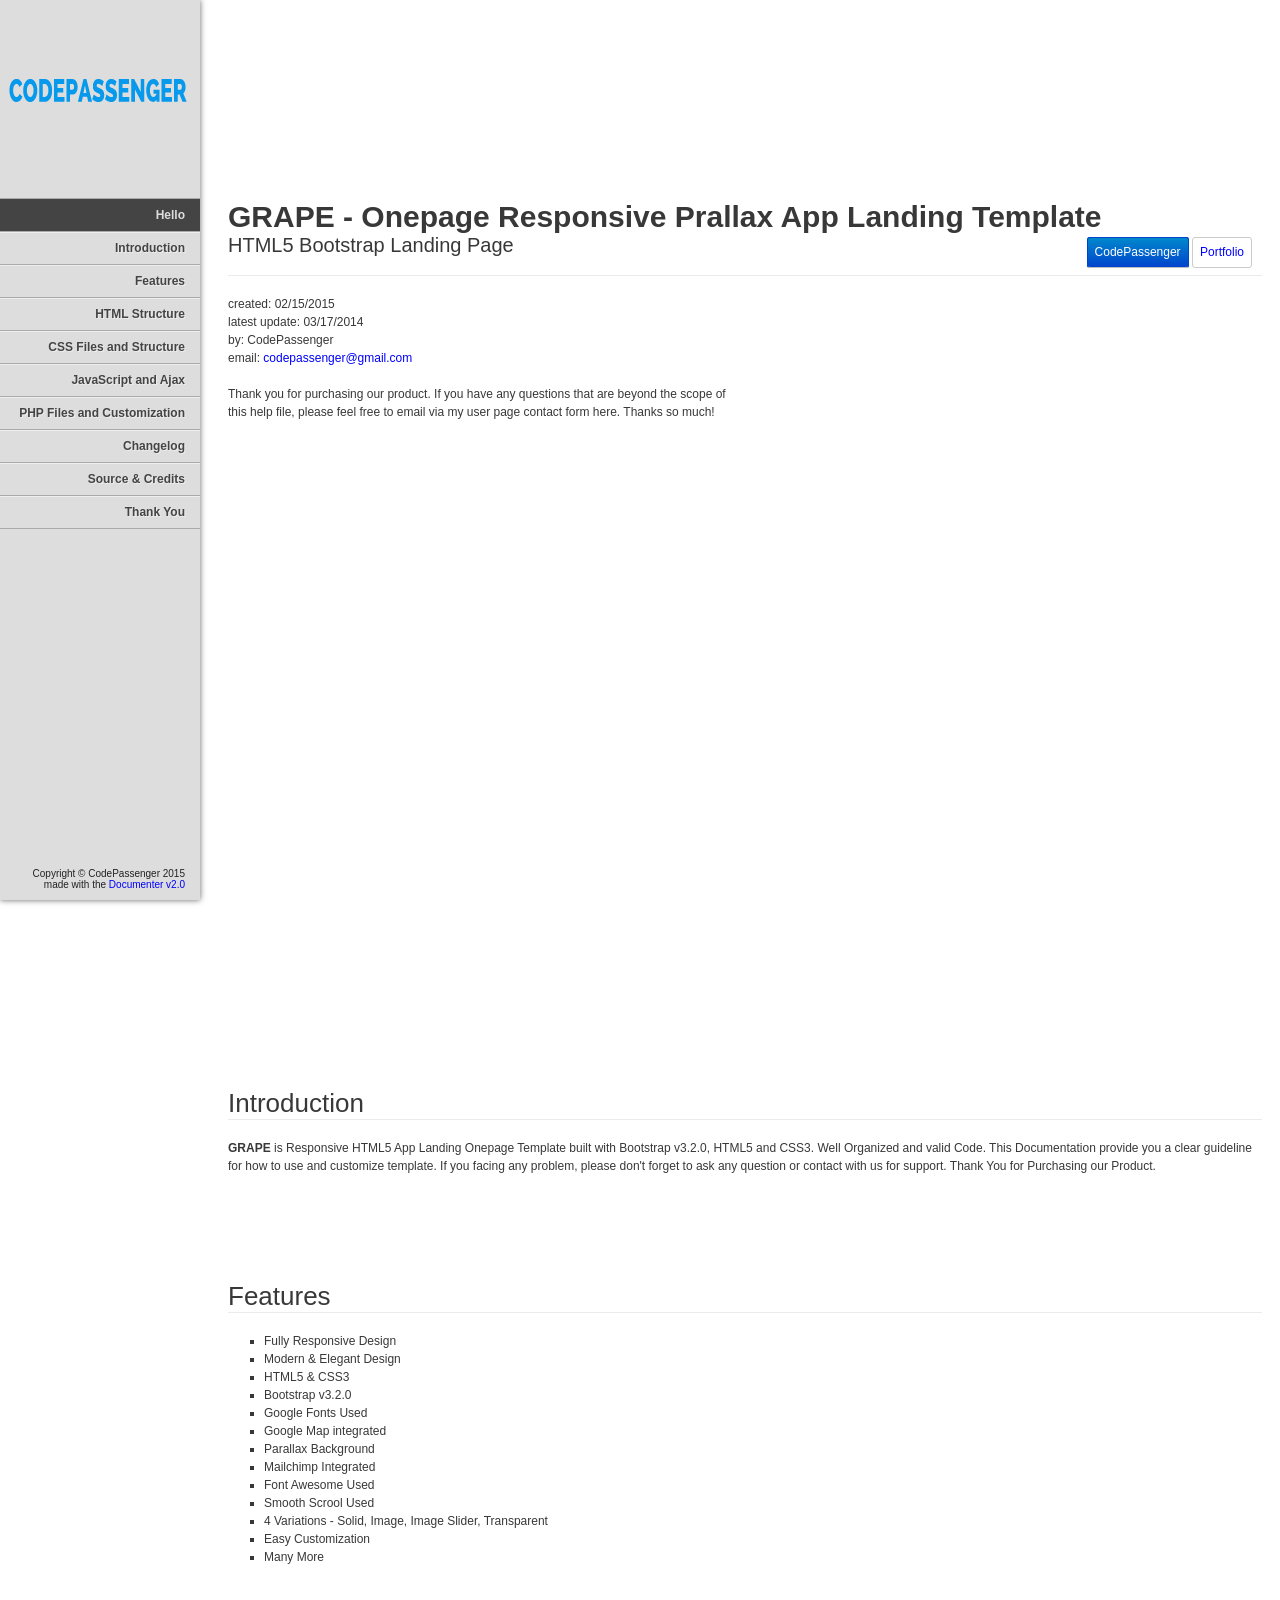
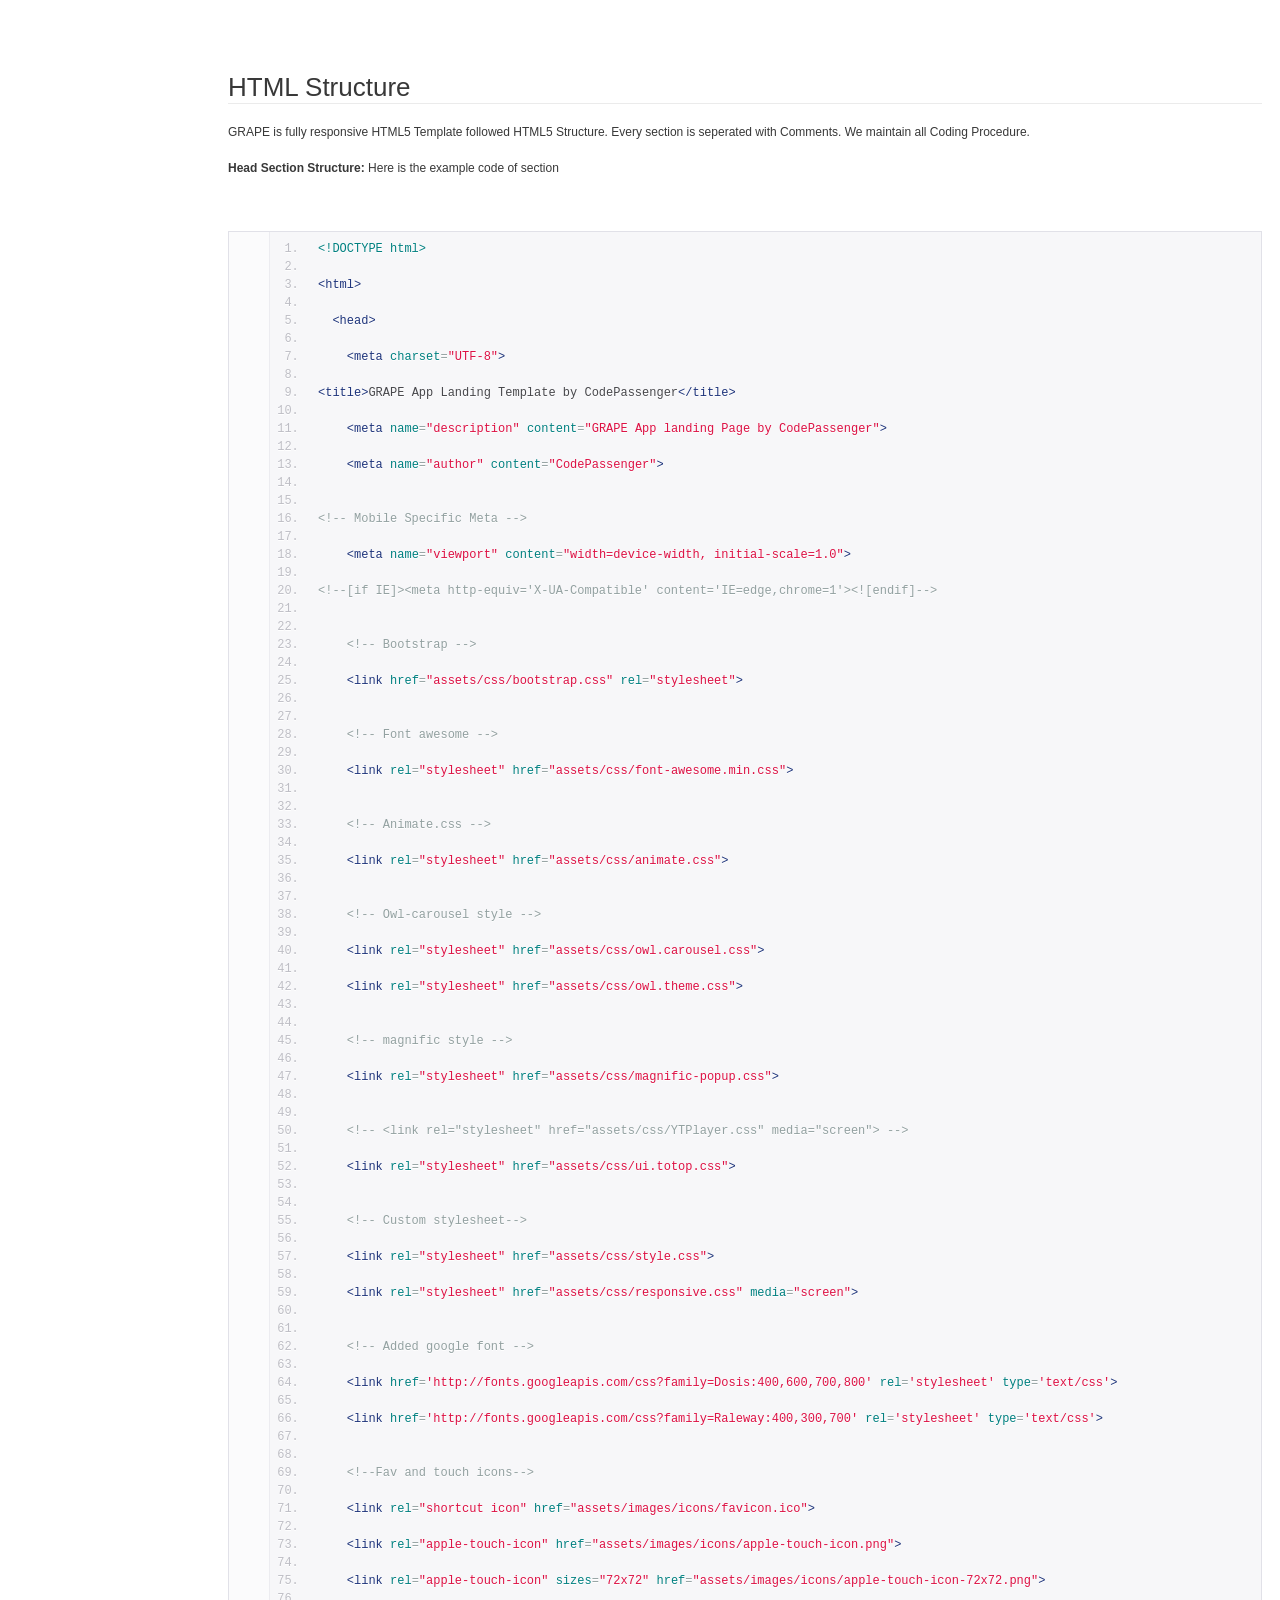
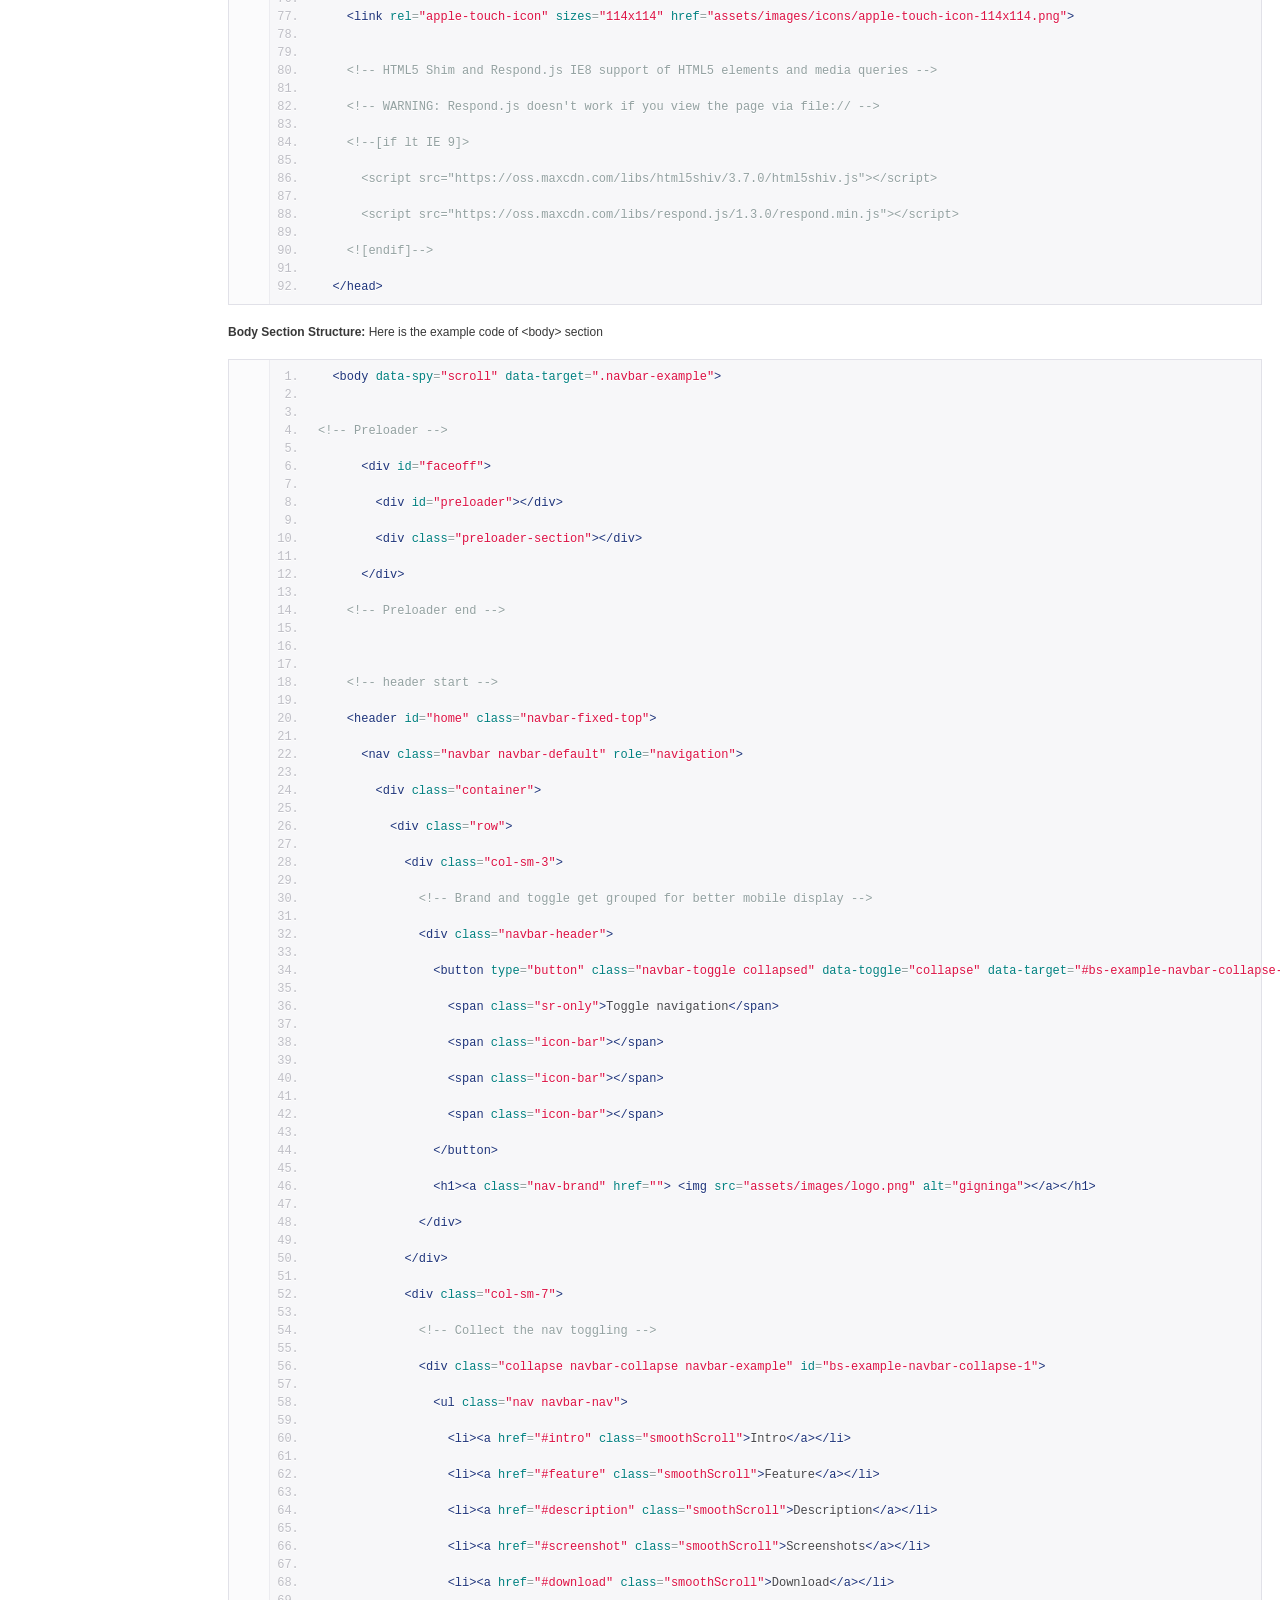
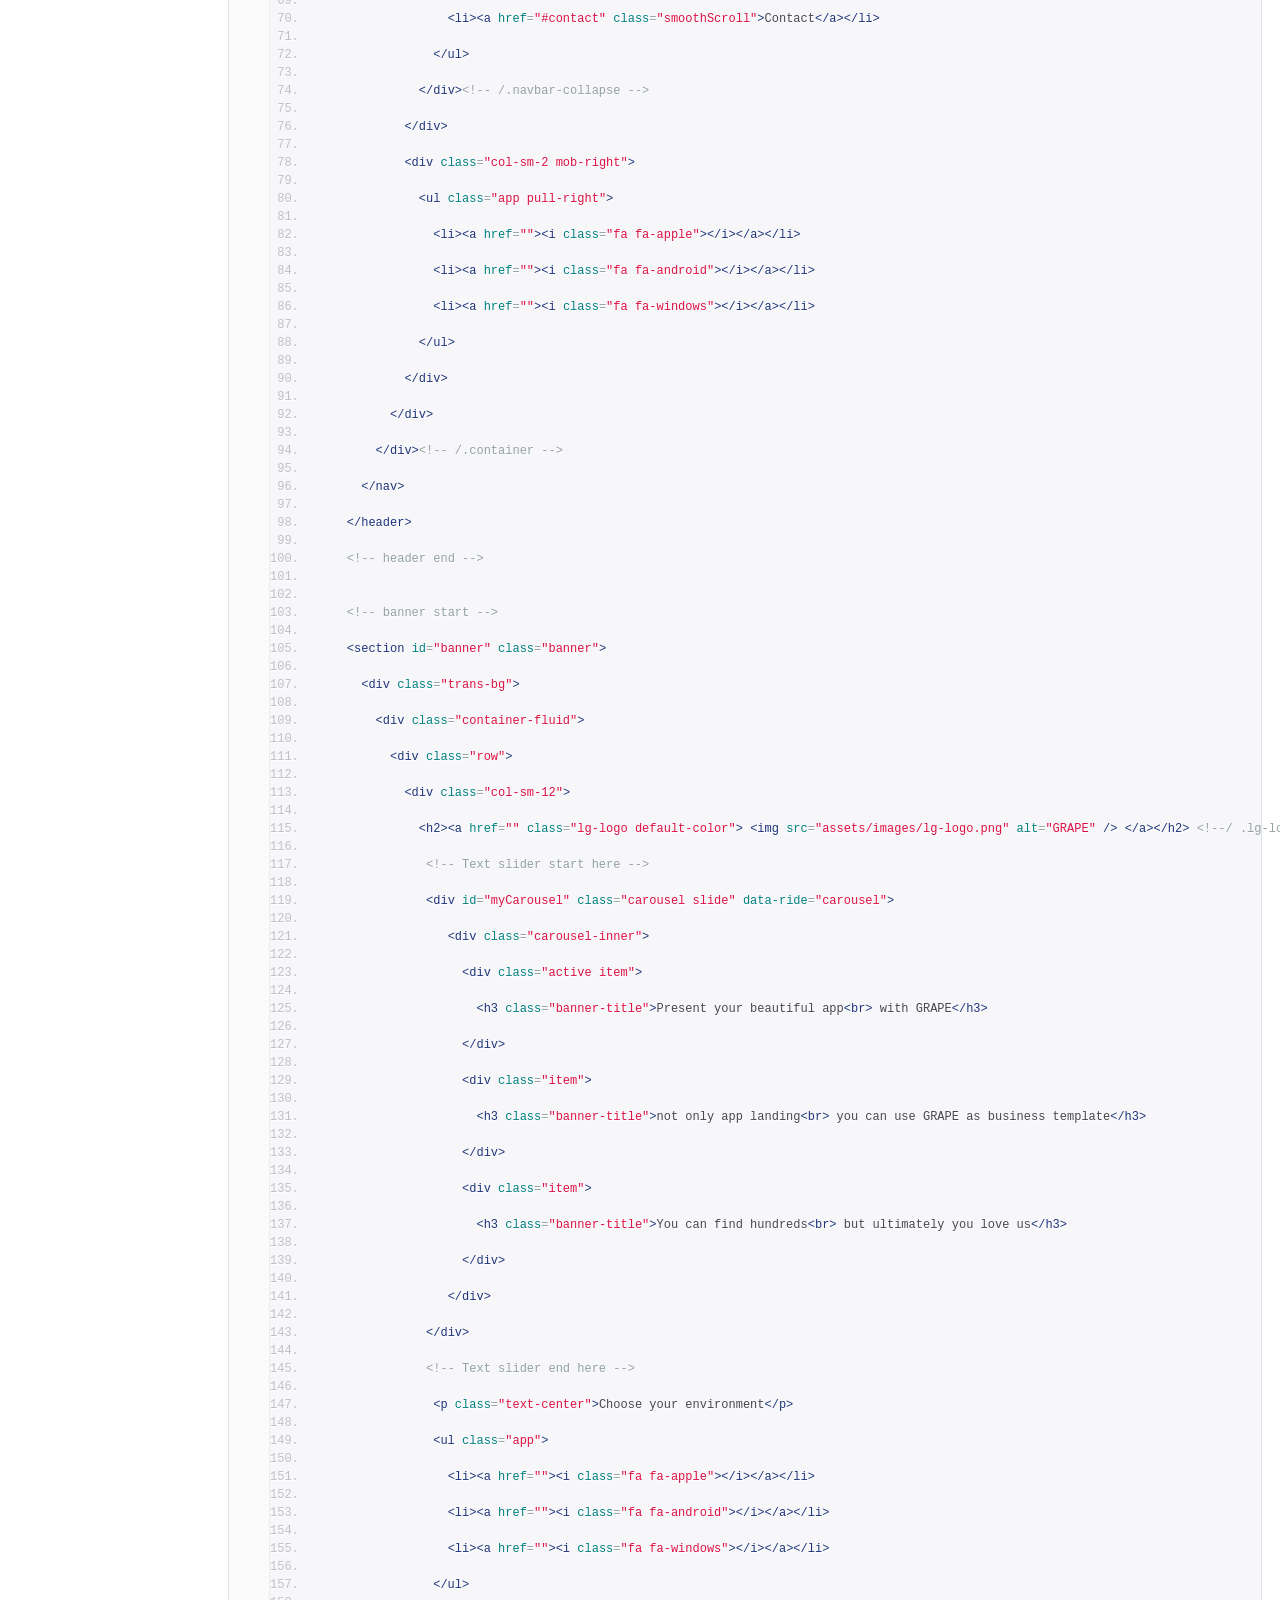
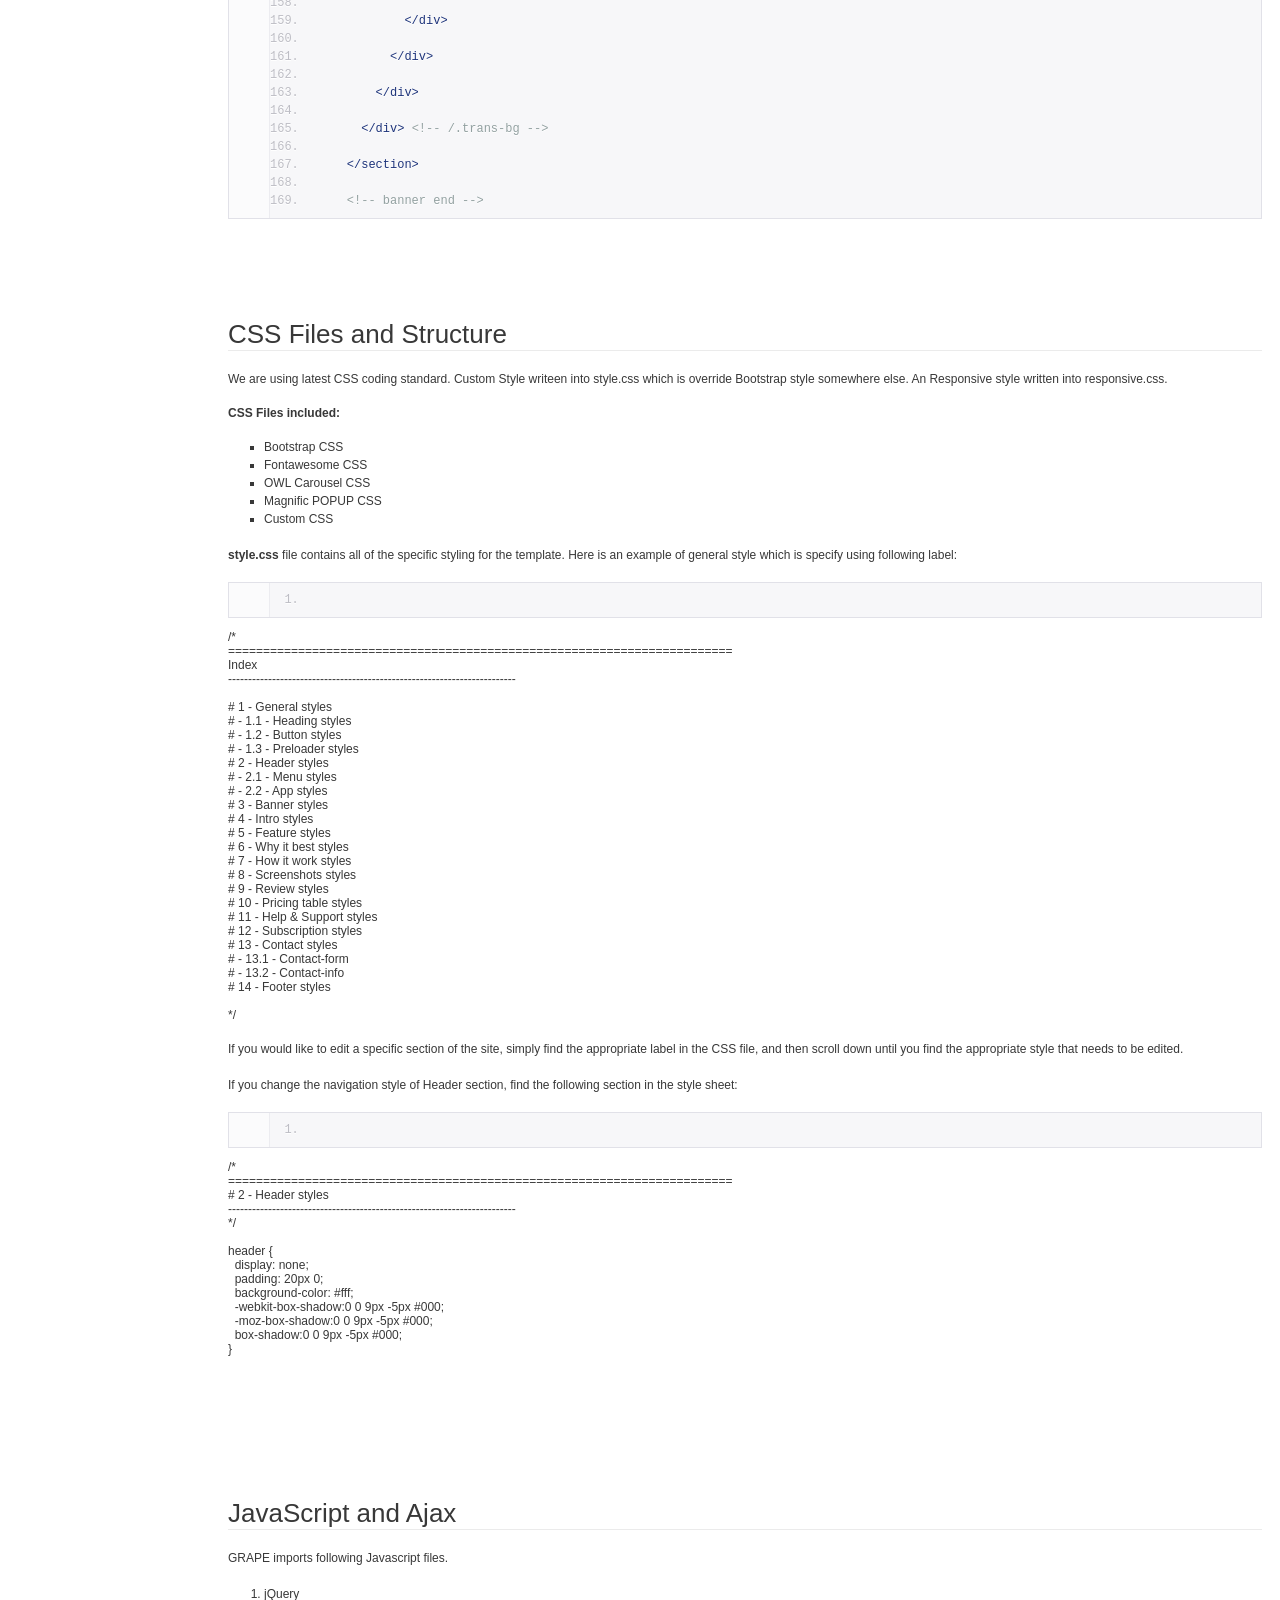
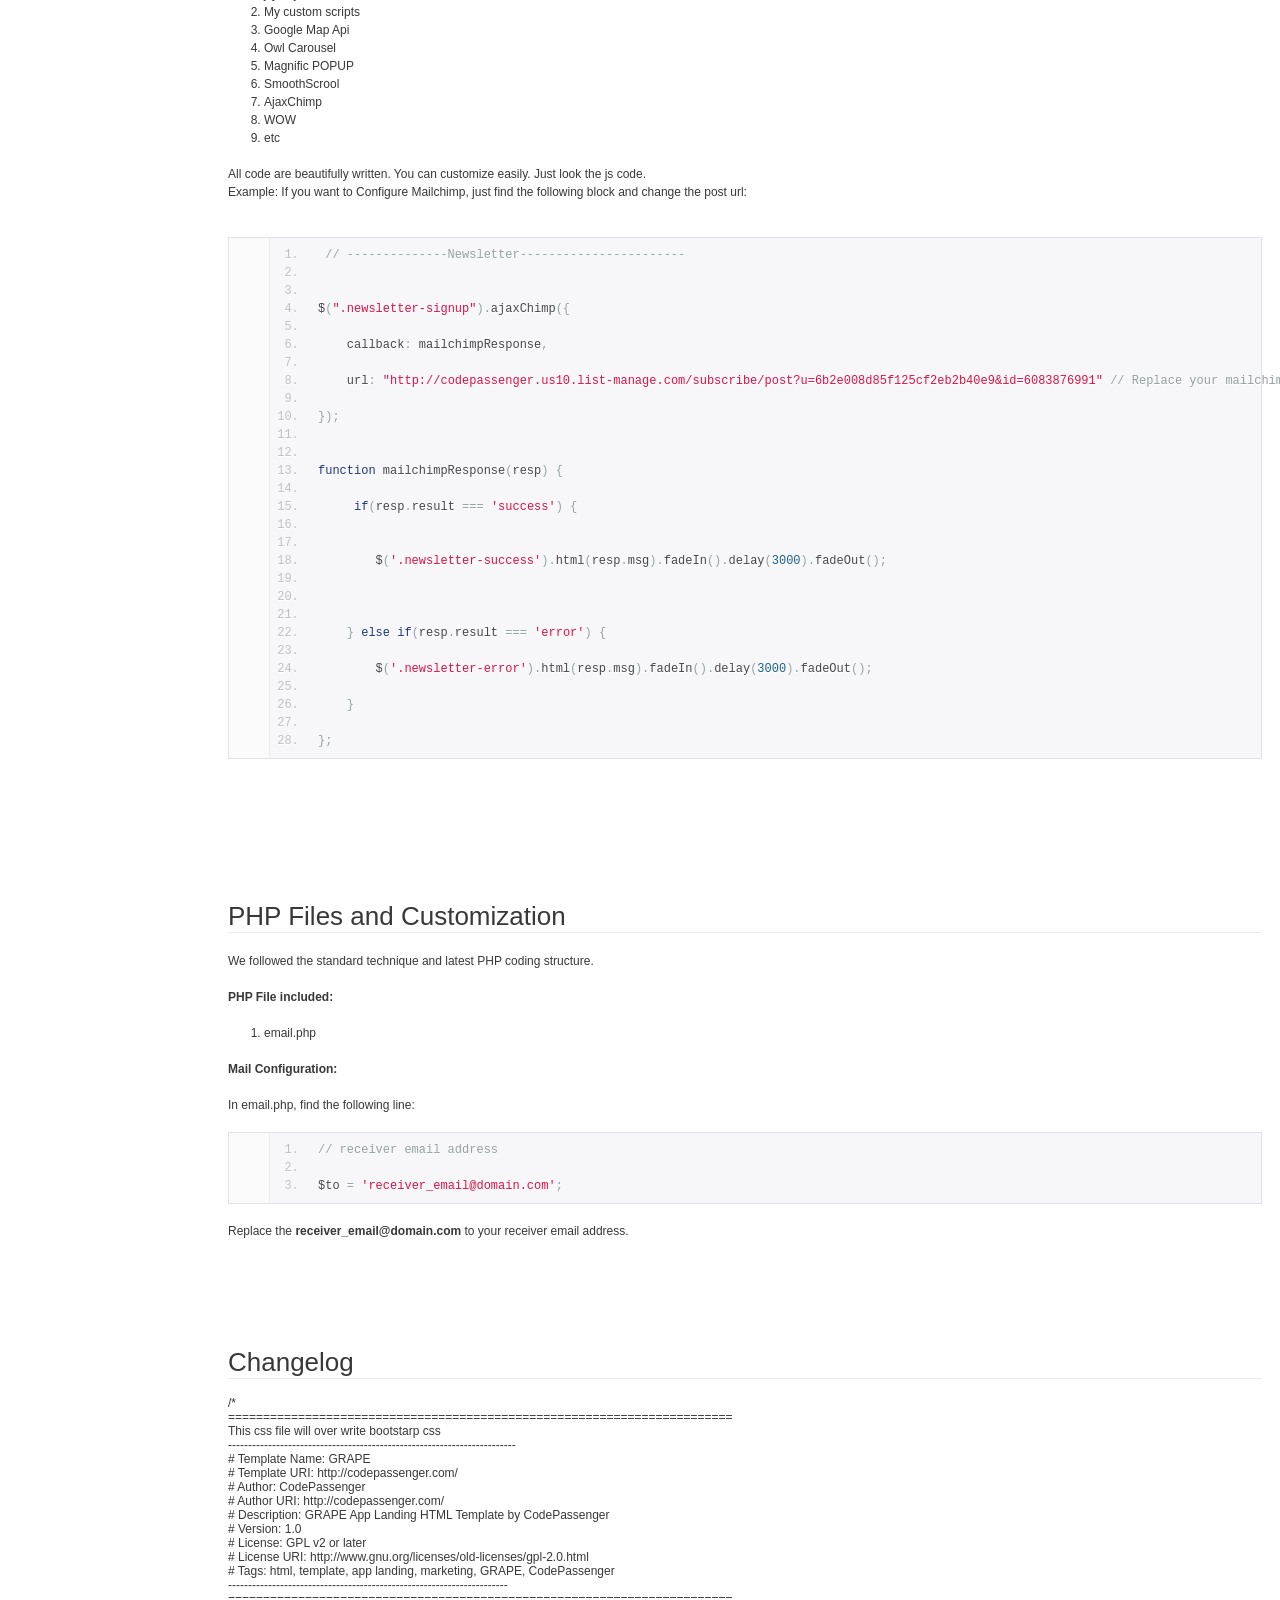
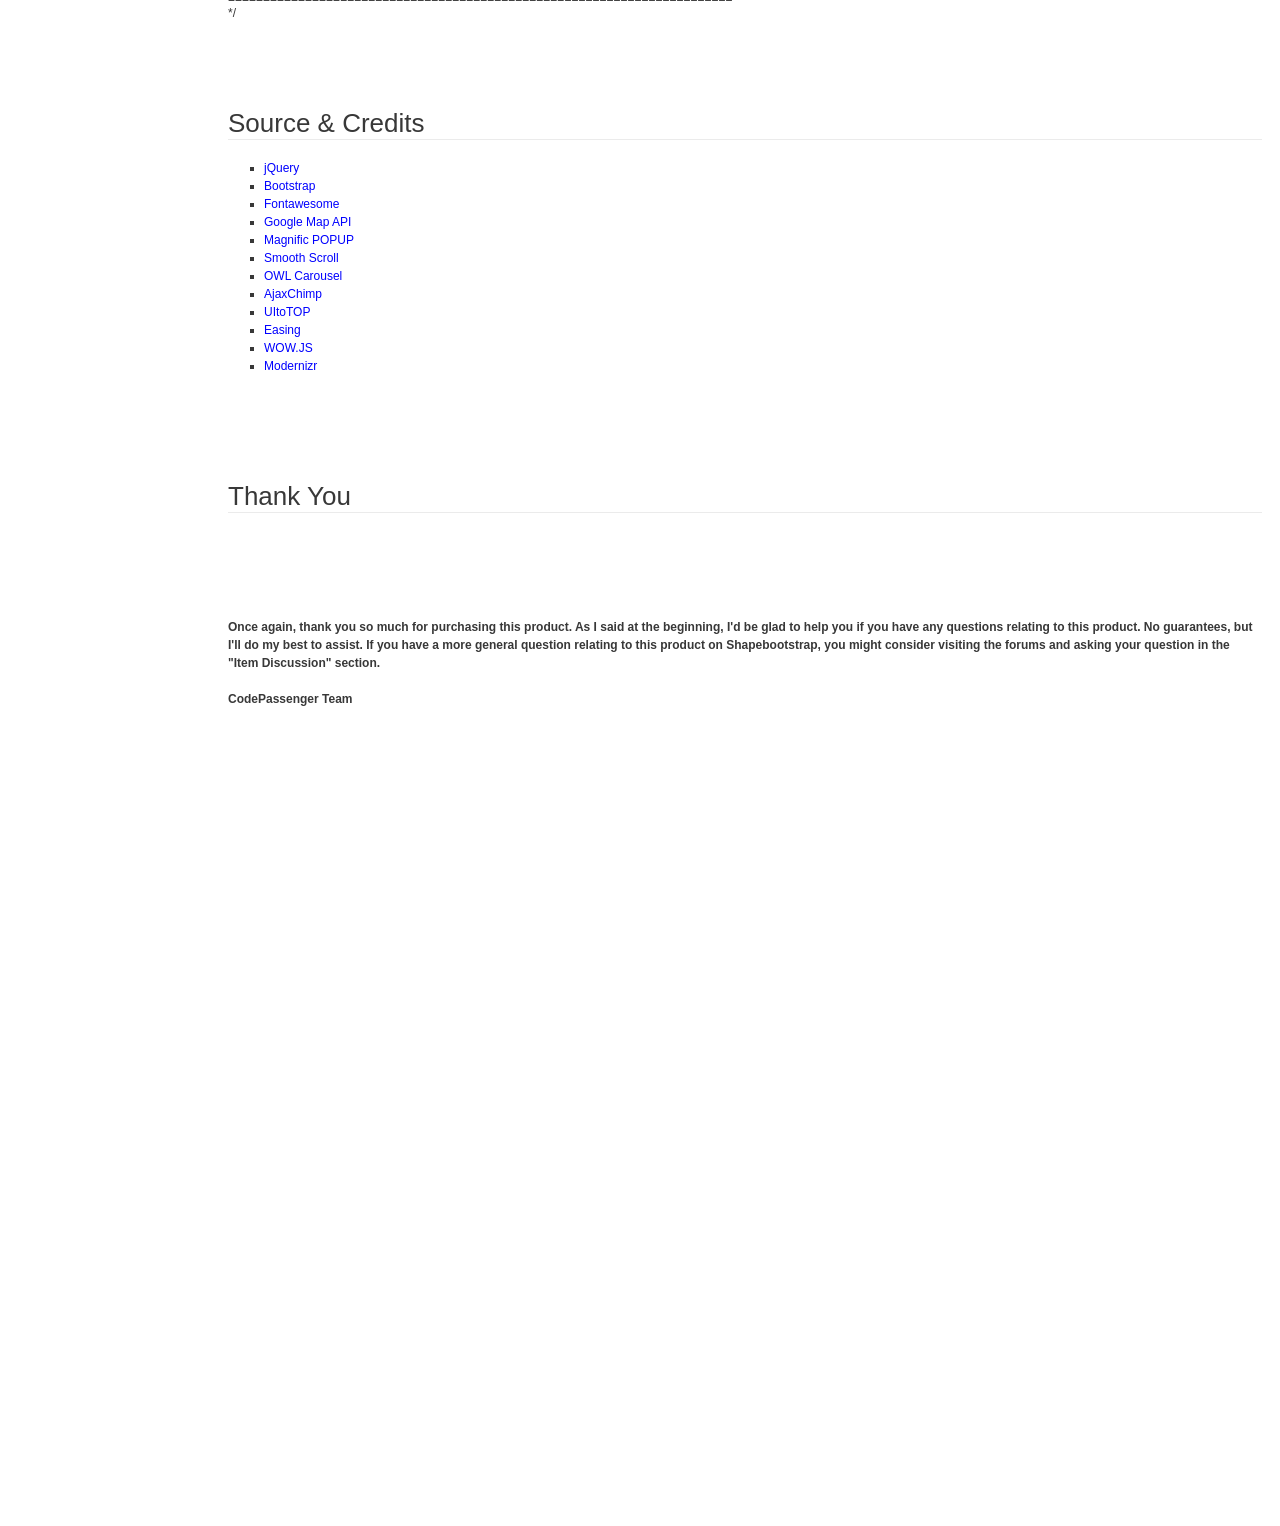
<file: main/documentation/index.html>
<!doctype html>  
<!--[if IE 6 ]><html lang="en-us" class="ie6"> <![endif]-->
<!--[if IE 7 ]><html lang="en-us" class="ie7"> <![endif]-->
<!--[if IE 8 ]><html lang="en-us" class="ie8"> <![endif]-->
<!--[if (gt IE 7)|!(IE)]><!-->
<html lang="en-us"><!--<![endif]-->
<head>
	<meta charset="utf-8">
	
	<title>GRAPE - Onepage Responsive Prallax App Landing Template | HTML5 Bootstrap</title>
	
	<meta name="description" content="">
	<meta name="author" content="CodePassenger">
	<meta name="copyright" content="CodePassenger">
	<meta name="generator" content="Documenter v2.0 http://rxa.li/documenter">
	<meta name="date" content="2014-11-20T00:00:00+02:00">
	
	<link rel="stylesheet" href="assets/css/documenter_style.css" media="all">
	<link rel="stylesheet" href="assets/js/google-code-prettify/prettify.css" media="screen">
	<script src="assets/js/google-code-prettify/prettify.js"></script>

	<script src="assets/js/jquery.js"></script>
	
	<script src="assets/js/jquery.scrollTo.js"></script>
	<script src="assets/js/jquery.easing.js"></script>
	
	<script>document.createElement('section');var duration='988',easing='swing';</script>
	<script src="assets/js/script.js"></script>
	
	<style>
		html{background-color:#FFFFFF;color:#383838;}
		::-moz-selection{background:#444444;color:#DDDDDD;}
		::selection{background:#444444;color:#DDDDDD;}
		#documenter_sidebar #documenter_logo{background-image:url(assets/images/logo.png);}
		a{color:#0000FF;}
		.btn {
			border-radius:3px;
		}
		.btn-primary {
			  background-image: -moz-linear-gradient(top, #0088CC, #0044CC);
			  background-image: -ms-linear-gradient(top, #0088CC, #0044CC);
			  background-image: -webkit-gradient(linear, 0 0, 0 0088CC%, from(#DDDDDD), to(#0044CC));
			  background-image: -webkit-linear-gradient(top, #0088CC, #0044CC);
			  background-image: -o-linear-gradient(top, #0088CC, #0044CC);
			  background-image: linear-gradient(top, #0088CC, #0044CC);
			  filter: progid:DXImageTransform.Microsoft.gradient(startColorstr='#0088CC', endColorstr='#0044CC', GradientType=0);
			  border-color: #0044CC #0044CC #bfbfbf;
			  color:#FFFFFF;
		}
		.btn-primary:hover,
		.btn-primary:active,
		.btn-primary.active,
		.btn-primary.disabled,
		.btn-primary[disabled] {
		  border-color: #0088CC #0088CC #bfbfbf;
		  background-color: #0044CC;
		}
		hr{border-top:1px solid #EBEBEB;border-bottom:1px solid #FFFFFF;}
		#documenter_sidebar, #documenter_sidebar ul a{background-color:#DDDDDD;color:#222222;}
		#documenter_sidebar ul a{-webkit-text-shadow:1px 1px 0px #EEEEEE;-moz-text-shadow:1px 1px 0px #EEEEEE;text-shadow:1px 1px 0px #EEEEEE;}
		#documenter_sidebar ul{border-top:1px solid #AAAAAA;}
		#documenter_sidebar ul a{border-top:1px solid #EEEEEE;border-bottom:1px solid #AAAAAA;color:#444444;}
		#documenter_sidebar ul a:hover{background:#444444;color:#DDDDDD;border-top:1px solid #444444;}
		#documenter_sidebar ul a.current{background:#444444;color:#DDDDDD;border-top:1px solid #444444;}
		#documenter_copyright{display:block !important;visibility:visible !important;}
	</style>
	
</head>
<body class="documenter-project-ultimate-responsive-contact-form-html5-bootstrap">
	<div id="documenter_sidebar">
		<a href="#documenter_cover" id="documenter_logo"></a>
		<ul id="documenter_nav">
			<li><a class="current" href="#documenter_cover">Hello</a></li>
				
			<li><a href="#introduction" title="Introduction">Introduction</a></li>
			<li><a href="#features" title="Features">Features</a></li>
			<li><a href="#html_structure" title="HTML Structure">HTML Structure</a></li>
			<li><a href="#css_files_and_structure" title="CSS Files and Structure">CSS Files and Structure</a></li>
			<li><a href="#javascript_and_ajax" title="JavaScript and Ajax">JavaScript and Ajax</a></li>
			<li><a href="#php_files_and_customization" title="PHP Files and Customization">PHP Files and Customization</a></li>
			<li><a href="#changelog" title="Changelog">Changelog</a></li>
			<li><a href="#source_credits" title="Source & Credits">Source & Credits</a></li>
			<li><a href="#thank_you" title="Thank You">Thank You</a></li>

		</ul>
		<div id="documenter_copyright">Copyright &copy; CodePassenger 2015<br>
		made with the <a href=#">Documenter v2.0</a> 
		</div>
	</div>
	<div id="documenter_content">
	<section id="documenter_cover">
	<h1>GRAPE - Onepage Responsive Prallax App Landing Template</h1>
	<h2>HTML5 Bootstrap Landing Page</h2>
	<div id="documenter_buttons">
		<a href="http://codepassenger.com" class="btn btn-primary btn-large">CodePassenger</a> <a href="http://themeforest.net/user/codepassenger" class="btn btn-large">Portfolio</a> 
	</div>
	<hr>
	<ul>
	<li>created: 02/15/2015</li>
	<li>latest update: 03/17/2014</li>
	<li>by: CodePassenger</li>
	<li><a href=""></a></li>
	<li>email: <a href="mailto:&#99;&#111;&#100;&#101;&#112;&#97;&#115;&#115;&#101;&#110;&#103;&#101;&#114;&#64;&#103;&#109;&#97;&#105;&#108;&#46;&#99;&#111;&#109;">&#99;&#111;&#100;&#101;&#112;&#97;&#115;&#115;&#101;&#110;&#103;&#101;&#114;&#64;&#103;&#109;&#97;&#105;&#108;&#46;&#99;&#111;&#109;</a></li>
	</ul>
	<p>Thank you for purchasing our product. If you have any questions that are beyond the scope of this help file, please feel free to email via my user page contact form here. Thanks so much!</p>
	</section>
	
	<section id="introduction">
	<div class="page-header"><h3>Introduction</h3><hr class="notop"></div>
<p>
	<strong>GRAPE</strong> is Responsive HTML5 App Landing Onepage Template built with Bootstrap v3.2.0, HTML5 and CSS3. Well Organized and valid Code. This Documentation provide you a clear guideline for how to use and customize template. If you facing any problem, please don't forget to ask any question or contact with us for support. Thank You for Purchasing our Product.</p>
</section>
<section id="features">
	<div class="page-header"><h3>Features</h3><hr class="notop"></div>
<ul>
	<li>Fully Responsive Design</li>
	<li>Modern &amp; Elegant Design</li>
	<li>HTML5 &amp; CSS3</li>
	<li>Bootstrap v3.2.0</li>
	<li>Google Fonts Used</li>
	<li>Google Map integrated</li>
	<li>Parallax Background</li>
	<li>Mailchimp Integrated</li>
	<li>Font Awesome Used</li>
	<li>Smooth Scrool Used</li>
	<li>4 Variations - Solid, Image, Image Slider, Transparent</li>
	<li>Easy Customization</li>

	<li>Many More</li>
</ul>
</section>
<section id="html_structure">
	<div class="page-header"><h3>HTML Structure</h3><hr class="notop"></div>
<p>
	GRAPE is fully responsive HTML5 Template followed HTML5 Structure. Every section is seperated with Comments. We maintain all Coding Procedure.</p>
<p>
	<strong>Head Section Structure:</strong> Here is the example code of <head> section</p>
<p>
	&nbsp;</p>
<pre class="prettyprint lang-html linenums">
&lt;!DOCTYPE html&gt;

&lt;html&gt;

  &lt;head&gt;    

    &lt;meta charset=&quot;UTF-8&quot;&gt;

&lt;title&gt;GRAPE App Landing Template by CodePassenger&lt;/title&gt;

    &lt;meta name=&quot;description&quot; content=&quot;GRAPE App landing Page by CodePassenger&quot;&gt;

    &lt;meta name=&quot;author&quot; content=&quot;CodePassenger&quot;&gt;


&lt;!-- Mobile Specific Meta --&gt;<span class="Apple-tab-span" style="white-space:pre"> </span>

    &lt;meta name=&quot;viewport&quot; content=&quot;width=device-width, initial-scale=1.0&quot;&gt;

&lt;!--[if IE]&gt;&lt;meta http-equiv=&#39;X-UA-Compatible&#39; content=&#39;IE=edge,chrome=1&#39;&gt;&lt;![endif]--&gt;


    &lt;!-- Bootstrap --&gt;

    &lt;link href=&quot;assets/css/bootstrap.css&quot; rel=&quot;stylesheet&quot;&gt;


    &lt;!-- Font awesome --&gt;

    &lt;link rel=&quot;stylesheet&quot; href=&quot;assets/css/font-awesome.min.css&quot;&gt;


    &lt;!-- Animate.css --&gt;

    &lt;link rel=&quot;stylesheet&quot; href=&quot;assets/css/animate.css&quot;&gt;


    &lt;!-- Owl-carousel style --&gt;

    &lt;link rel=&quot;stylesheet&quot; href=&quot;assets/css/owl.carousel.css&quot;&gt;

    &lt;link rel=&quot;stylesheet&quot; href=&quot;assets/css/owl.theme.css&quot;&gt;


    &lt;!-- magnific style --&gt;

    &lt;link rel=&quot;stylesheet&quot; href=&quot;assets/css/magnific-popup.css&quot;&gt;


    &lt;!-- &lt;link rel=&quot;stylesheet&quot; href=&quot;assets/css/YTPlayer.css&quot; media=&quot;screen&quot;&gt; --&gt;

    &lt;link rel=&quot;stylesheet&quot; href=&quot;assets/css/ui.totop.css&quot;&gt;


    &lt;!-- Custom stylesheet--&gt;

    &lt;link rel=&quot;stylesheet&quot; href=&quot;assets/css/style.css&quot;&gt;

    &lt;link rel=&quot;stylesheet&quot; href=&quot;assets/css/responsive.css&quot; media=&quot;screen&quot;&gt;


    &lt;!-- Added google font --&gt;

    &lt;link href=&#39;http://fonts.googleapis.com/css?family=Dosis:400,600,700,800&#39; rel=&#39;stylesheet&#39; type=&#39;text/css&#39;&gt;

    &lt;link href=&#39;http://fonts.googleapis.com/css?family=Raleway:400,300,700&#39; rel=&#39;stylesheet&#39; type=&#39;text/css&#39;&gt;


    &lt;!--Fav and touch icons--&gt;

    &lt;link rel=&quot;shortcut icon&quot; href=&quot;assets/images/icons/favicon.ico&quot;&gt;

    &lt;link rel=&quot;apple-touch-icon&quot; href=&quot;assets/images/icons/apple-touch-icon.png&quot;&gt;

    &lt;link rel=&quot;apple-touch-icon&quot; sizes=&quot;72x72&quot; href=&quot;assets/images/icons/apple-touch-icon-72x72.png&quot;&gt;

    &lt;link rel=&quot;apple-touch-icon&quot; sizes=&quot;114x114&quot; href=&quot;assets/images/icons/apple-touch-icon-114x114.png&quot;&gt;


    &lt;!-- HTML5 Shim and Respond.js IE8 support of HTML5 elements and media queries --&gt;

    &lt;!-- WARNING: Respond.js doesn&#39;t work if you view the page via file:// --&gt;

    &lt;!--[if lt IE 9]&gt;

      &lt;script src=&quot;https://oss.maxcdn.com/libs/html5shiv/3.7.0/html5shiv.js&quot;&gt;&lt;/script&gt;

      &lt;script src=&quot;https://oss.maxcdn.com/libs/respond.js/1.3.0/respond.min.js&quot;&gt;&lt;/script&gt;

    &lt;![endif]--&gt;

  &lt;/head&gt;</pre>
<p>
	<strong>Body Section Structure:</strong> Here is the example code of &lt;body&gt; section</p>
<pre class="prettyprint lang-html linenums">
  &lt;body data-spy=&quot;scroll&quot; data-target=&quot;.navbar-example&quot;&gt;


&lt;!-- Preloader --&gt;

      &lt;div id=&quot;faceoff&quot;&gt;

        &lt;div id=&quot;preloader&quot;&gt;&lt;/div&gt;

        &lt;div class=&quot;preloader-section&quot;&gt;&lt;/div&gt;

      &lt;/div&gt;

    &lt;!-- Preloader end --&gt;

  

    &lt;!-- header start --&gt;

    &lt;header id=&quot;home&quot; class=&quot;navbar-fixed-top&quot;&gt;

      &lt;nav class=&quot;navbar navbar-default&quot; role=&quot;navigation&quot;&gt;

        &lt;div class=&quot;container&quot;&gt;

          &lt;div class=&quot;row&quot;&gt;

            &lt;div class=&quot;col-sm-3&quot;&gt;

              &lt;!-- Brand and toggle get grouped for better mobile display --&gt;

              &lt;div class=&quot;navbar-header&quot;&gt;

                &lt;button type=&quot;button&quot; class=&quot;navbar-toggle collapsed&quot; data-toggle=&quot;collapse&quot; data-target=&quot;#bs-example-navbar-collapse-1&quot;&gt;

                  &lt;span class=&quot;sr-only&quot;&gt;Toggle navigation&lt;/span&gt;

                  &lt;span class=&quot;icon-bar&quot;&gt;&lt;/span&gt;

                  &lt;span class=&quot;icon-bar&quot;&gt;&lt;/span&gt;

                  &lt;span class=&quot;icon-bar&quot;&gt;&lt;/span&gt;

                &lt;/button&gt;

                &lt;h1&gt;&lt;a class=&quot;nav-brand&quot; href=&quot;&quot;&gt; &lt;img src=&quot;assets/images/logo.png&quot; alt=&quot;gigninga&quot;&gt;&lt;/a&gt;&lt;/h1&gt;

              &lt;/div&gt;

            &lt;/div&gt;

            &lt;div class=&quot;col-sm-7&quot;&gt;

              &lt;!-- Collect the nav toggling --&gt;

              &lt;div class=&quot;collapse navbar-collapse navbar-example&quot; id=&quot;bs-example-navbar-collapse-1&quot;&gt;

                &lt;ul class=&quot;nav navbar-nav&quot;&gt;

                  &lt;li&gt;&lt;a href=&quot;#intro&quot; class=&quot;smoothScroll&quot;&gt;Intro&lt;/a&gt;&lt;/li&gt;

                  &lt;li&gt;&lt;a href=&quot;#feature&quot; class=&quot;smoothScroll&quot;&gt;Feature&lt;/a&gt;&lt;/li&gt;

                  &lt;li&gt;&lt;a href=&quot;#description&quot; class=&quot;smoothScroll&quot;&gt;Description&lt;/a&gt;&lt;/li&gt;

                  &lt;li&gt;&lt;a href=&quot;#screenshot&quot; class=&quot;smoothScroll&quot;&gt;Screenshots&lt;/a&gt;&lt;/li&gt;

                  &lt;li&gt;&lt;a href=&quot;#download&quot; class=&quot;smoothScroll&quot;&gt;Download&lt;/a&gt;&lt;/li&gt;

                  &lt;li&gt;&lt;a href=&quot;#contact&quot; class=&quot;smoothScroll&quot;&gt;Contact&lt;/a&gt;&lt;/li&gt;

                &lt;/ul&gt;             

              &lt;/div&gt;&lt;!-- /.navbar-collapse --&gt;

            &lt;/div&gt;

            &lt;div class=&quot;col-sm-2 mob-right&quot;&gt;

              &lt;ul class=&quot;app pull-right&quot;&gt;

                &lt;li&gt;&lt;a href=&quot;&quot;&gt;&lt;i class=&quot;fa fa-apple&quot;&gt;&lt;/i&gt;&lt;/a&gt;&lt;/li&gt;

                &lt;li&gt;&lt;a href=&quot;&quot;&gt;&lt;i class=&quot;fa fa-android&quot;&gt;&lt;/i&gt;&lt;/a&gt;&lt;/li&gt;

                &lt;li&gt;&lt;a href=&quot;&quot;&gt;&lt;i class=&quot;fa fa-windows&quot;&gt;&lt;/i&gt;&lt;/a&gt;&lt;/li&gt;

              &lt;/ul&gt;

            &lt;/div&gt;

          &lt;/div&gt;

        &lt;/div&gt;&lt;!-- /.container --&gt;

      &lt;/nav&gt;

    &lt;/header&gt;

    &lt;!-- header end --&gt;


    &lt;!-- banner start --&gt;

    &lt;section id=&quot;banner&quot; class=&quot;banner&quot;&gt;

      &lt;div class=&quot;trans-bg&quot;&gt;

        &lt;div class=&quot;container-fluid&quot;&gt;

          &lt;div class=&quot;row&quot;&gt;

            &lt;div class=&quot;col-sm-12&quot;&gt;              

              &lt;h2&gt;&lt;a href=&quot;&quot; class=&quot;lg-logo default-color&quot;&gt; &lt;img src=&quot;assets/images/lg-logo.png&quot; alt=&quot;GRAPE&quot; /&gt; &lt;/a&gt;&lt;/h2&gt; &lt;!--/ .lg-logo --&gt;

               &lt;!-- Text slider start here --&gt;

               &lt;div id=&quot;myCarousel&quot; class=&quot;carousel slide&quot; data-ride=&quot;carousel&quot;&gt;

                  &lt;div class=&quot;carousel-inner&quot;&gt;

                    &lt;div class=&quot;active item&quot;&gt;

                      &lt;h3 class=&quot;banner-title&quot;&gt;Present your beautiful app&lt;br&gt; with GRAPE&lt;/h3&gt;

                    &lt;/div&gt;

                    &lt;div class=&quot;item&quot;&gt;

                      &lt;h3 class=&quot;banner-title&quot;&gt;not only app landing&lt;br&gt; you can use GRAPE as business template&lt;/h3&gt;

                    &lt;/div&gt;

                    &lt;div class=&quot;item&quot;&gt;

                      &lt;h3 class=&quot;banner-title&quot;&gt;You can find hundreds&lt;br&gt; but ultimately you love us&lt;/h3&gt;

                    &lt;/div&gt;

                  &lt;/div&gt;

               &lt;/div&gt;

               &lt;!-- Text slider end here --&gt;

                &lt;p class=&quot;text-center&quot;&gt;Choose your environment&lt;/p&gt;

                &lt;ul class=&quot;app&quot;&gt;

                  &lt;li&gt;&lt;a href=&quot;&quot;&gt;&lt;i class=&quot;fa fa-apple&quot;&gt;&lt;/i&gt;&lt;/a&gt;&lt;/li&gt;

                  &lt;li&gt;&lt;a href=&quot;&quot;&gt;&lt;i class=&quot;fa fa-android&quot;&gt;&lt;/i&gt;&lt;/a&gt;&lt;/li&gt;

                  &lt;li&gt;&lt;a href=&quot;&quot;&gt;&lt;i class=&quot;fa fa-windows&quot;&gt;&lt;/i&gt;&lt;/a&gt;&lt;/li&gt;

                &lt;/ul&gt;               

            &lt;/div&gt;

          &lt;/div&gt;

        &lt;/div&gt;

      &lt;/div&gt; &lt;!-- /.trans-bg --&gt;                 

    &lt;/section&gt;

    &lt;!-- banner end --&gt;</pre>
</section>
<section id="css_files_and_structure">
	<div class="page-header"><h3>CSS Files and Structure</h3><hr class="notop"></div>
<p>
	We are using latest CSS coding standard. Custom Style writeen into style.css which is override Bootstrap style somewhere else. An Responsive style written into responsive.css.</p>
<div>
	<strong>CSS Files included:</strong></div>
<ul>
	<li>
		Bootstrap CSS</li>
	<li>
		Fontawesome CSS</li>
	<li>
		OWL Carousel CSS</li>
	<li>
		Magnific POPUP CSS</li>
	<li>
		Custom CSS</li>
</ul>
<p>
	<strong>style.css</strong> file contains all of the specific styling for the template. Here is an example of general style which is specify using following label:</p>
<pre class="prettyprint lang-css linenums">
</pre>
<div>
	/*</div>
<div>
	========================================================================</div>
<div>
	Index</div>
<div>
	------------------------------------------------------------------------</div>
<div>
	&nbsp;</div>
<div>
	# 1 - General styles</div>
<div>
	# - 1.1 - Heading styles</div>
<div>
	# - 1.2 - Button styles</div>
<div>
	# - 1.3 - Preloader styles</div>
<div>
	# 2 - Header styles</div>
<div>
	# - 2.1 - Menu styles</div>
<div>
	# - 2.2 - App styles</div>
<div>
	# 3 - Banner styles</div>
<div>
	# 4 - Intro styles</div>
<div>
	# 5 - Feature styles</div>
<div>
	# 6 - Why it best styles</div>
<div>
	# 7 - How it work styles</div>
<div>
	# 8 - Screenshots styles</div>
<div>
	# 9 - Review styles</div>
<div>
	# 10 - Pricing table styles</div>
<div>
	# 11 - Help &amp; Support styles</div>
<div>
	# 12 - Subscription styles</div>
<div>
	# 13 - Contact styles</div>
<div>
	# - 13.1 - Contact-form</div>
<div>
	# - 13.2 - Contact-info</div>
<div>
	# 14 - Footer styles</div>
<div>
	&nbsp;</div>
<div>
	*/</div>
<p>
	If you would like to edit a specific section of the site, simply find the appropriate label in the CSS file, and then scroll down until you find the appropriate style that needs to be edited.</p>
<p>
	If you change the navigation style of Header section, find the following section in the style sheet:</p>
<pre class="prettyprint lang-css linenums">
</pre>
<div>
	/*</div>
<div>
	========================================================================</div>
<div>
	# 2 - Header styles</div>
<div>
	------------------------------------------------------------------------</div>
<div>
	*/</div>
<div>
	&nbsp;</div>
<div>
	header {</div>
<div>
	&nbsp; display: none;</div>
<div>
	&nbsp; padding: 20px 0;</div>
<div>
	&nbsp; background-color: #fff;</div>
<div>
	&nbsp; -webkit-box-shadow:0 0 9px -5px #000;</div>
<div>
	&nbsp; -moz-box-shadow:0 0 9px -5px #000;</div>
<div>
	&nbsp; box-shadow:0 0 9px -5px #000;</div>
<div>
	}</div>
<p>
	&nbsp;</p>
</section>
<section id="javascript_and_ajax">
	<div class="page-header"><h3>JavaScript and Ajax</h3><hr class="notop"></div>
<p>
	GRAPE imports following Javascript files.</p>
<ol>
	<li>
		jQuery</li>
	<li>
		My custom scripts</li>
	<li>
		Google Map Api</li>
	<li>
		Owl Carousel</li>
	<li>
		Magnific POPUP</li>
	<li>
		SmoothScrool</li>
	<li>
		AjaxChimp</li>
	<li>
		WOW</li>
	<li>
		etc</li>
</ol>
<p>
	<span style="color: rgb(56, 56, 56); font-family: Arial, verdana, arial, sans-serif; line-height: 18px;">All code are beautifully written. You can customize easily. Just look the js code.</span><br>
	Example: If you want to Configure Mailchimp, just find the following block and change the post url:<br>
	&nbsp;</p>
<pre class="prettyprint lang-js linenums">
 // --------------Newsletter-----------------------


$(&quot;.newsletter-signup&quot;).ajaxChimp({

    callback: mailchimpResponse,

    url: &quot;http://codepassenger.us10.list-manage.com/subscribe/post?u=6b2e008d85f125cf2eb2b40e9&id=6083876991&quot; // Replace your mailchimp post url inside double quote &quot;&quot;.  

});


function mailchimpResponse(resp) {

     if(resp.result === &#39;success&#39;) {


        $(&#39;.newsletter-success&#39;).html(resp.msg).fadeIn().delay(3000).fadeOut();

        

    } else if(resp.result === &#39;error&#39;) {

        $(&#39;.newsletter-error&#39;).html(resp.msg).fadeIn().delay(3000).fadeOut();

    }  

};</pre>
<p>
	&nbsp;</p>
</section>
<section id="php_files_and_customization">
	<div class="page-header"><h3>PHP Files and Customization</h3><hr class="notop"></div>
<p>
	We followed the standard technique and latest PHP coding structure.&nbsp;</p>
<p>
	<strong>PHP File included:</strong></p>
<ol>
	<li>
		email.php</li>
</ol>
<p>
	<strong>Mail Configuration:</strong></p>
<p>
	In email.php, find the following line:</p>
<pre class="prettyprint lang-php linenums">
// receiver email address

$to = &#39;&#114;&#101;&#99;&#101;&#105;&#118;&#101;&#114;&#95;&#101;&#109;&#97;&#105;&#108;&#64;&#100;&#111;&#109;&#97;&#105;&#110;&#46;&#99;&#111;&#109;&#39;;</pre>
<p>
	Replace the&nbsp;<span style="line-height: 19px;"><strong>&#114;&#101;&#99;&#101;&#105;&#118;&#101;&#114;&#95;&#101;&#109;&#97;&#105;&#108;&#64;&#100;&#111;&#109;&#97;&#105;&#110;&#46;&#99;&#111;&#109;</strong> to your receiver email address.</span></p>

</section>
<section id="changelog">
	<div class="page-header"><h3>Changelog</h3><hr class="notop"></div>
<div>
	/*&nbsp;</div>
<div>
	========================================================================</div>
<div>
	This css file will over write bootstarp css</div>
<div>
	------------------------------------------------------------------------</div>
<div>
	# Template Name: GRAPE</div>
<div>
	# Template URI: http://codepassenger.com/</div>
<div>
	# Author: CodePassenger</div>
<div>
	# Author URI: http://codepassenger.com/</div>
<div>
	# Description: GRAPE App Landing HTML Template by CodePassenger</div>
<div>
	# Version: 1.0</div>
<div>
	# License: GPL v2 or later</div>
<div>
	# License URI: http://www.gnu.org/licenses/old-licenses/gpl-2.0.html</div>
<div>
	# Tags: html, template, app landing, marketing, GRAPE, CodePassenger</div>
<div>
	----------------------------------------------------------------------&nbsp;</div>
<div>
	========================================================================</div>
<div>
	*/</div>
</section>
<section id="source_credits">
	<div class="page-header"><h3>Source & Credits</h3><hr class="notop"></div>
<ul>
	<li>
		<a href="http://jquery.com" target="_blank">jQuery</a></li>
	<li>
		<a href="http://getbootstrap.com" target="_blank">Bootstrap</a></li>
	<li>
		<a href="http://fontawesome.io/icons" target="_blank">Fontawesome</a></li>
	<li>
		<a href="https://maps.googleapis.com/maps/api/js?v=3.exp" target="_blank">Google Map API</a></li>
	<li>
		<a href="https://github.com/dimsemenov/Magnific-Popup" target="_blank">Magnific POPUP</a></li>
	<li>
		<a href="https://github.com/kswedberg/jquery-smooth-scroll" target="_blank">Smooth Scroll</a></li>
	<li>
		<a href="https://github.com/OwlFonk/OwlCarousel" target="_blank">OWL Carousel</a></li>
	<li>
		<a href="https://github.com/scdoshi/jquery-ajaxchimp" target="_blank">AjaxChimp</a></li>
	<li>
		<a href="https://github.com/sksmatt/UItoTop-jQuery-Plugin" target="_blank">UItoTOP</a></li>
	<li>
		<a href="http://gsgd.co.uk/sandbox/jquery/easing" target="_blank">Easing</a></li>
	<li>
		<a href="https://github.com/matthieua/WOW" target="_blank">WOW.JS</a></li>
	<li>
		<a href="http://modernizr.com/download" target="_blank">Modernizr</a></li>
</ul>
</section>
<section id="thank_you">
	<div class="page-header"><h3>Thank You</h3><hr class="notop"></div>
<section id="thank_you" style="padding-top: 70px;">
	<p style="margin: 18px 0px; padding: 0px; border: 0px; outline: 0px; font-weight: inherit; font-style: inherit; font-family: inherit; vertical-align: baseline; line-height: 1.5em;">
		<span style="margin: 0px; padding: 0px; border: 0px; outline: 0px; font-weight: 700; font-family: Arial, verdana, arial, sans-serif; vertical-align: baseline; color: rgb(56, 56, 56);">Once again, thank you so much for purchasing this product. As I said at the beginning, I&#39;d be glad to help you if you have any questions relating to this product. No guarantees, but I&#39;ll do my best to assist. If you have a more general question relating to this product on Shapebootstrap, you might consider visiting the forums and asking your question in the &quot;Item Discussion&quot; section.</span></p>
	<p style="margin: 18px 0px; padding: 0px; border: 0px; outline: 0px; font-weight: inherit; font-style: inherit; font-family: inherit; vertical-align: baseline; line-height: 1.5em;">
		<span style="margin: 0px; padding: 0px; border: 0px; outline: 0px; font-weight: 700; font-family: Arial, verdana, arial, sans-serif; vertical-align: baseline; color: rgb(56, 56, 56);"><span style="margin: 0px; padding: 0px; border: 0px; outline: 0px; font-style: inherit; font-family: inherit; vertical-align: baseline;">CodePassenger Team</span></span></p>
</section>
</section>

	</div>
</body>
</html>
</file>
<file: main/documentation/assets/css/documenter_style.css>
/*!
 * Documenter 2.0
 * http://rxa.li/documenter
 *
 * Copyright 2011, Xaver Birsak
 * http://revaxarts.com
 *
 */
html,body,div,span,applet,object,iframe,h1,h2,h3,h4,h5,h6,p,blockquote,a,abbr,acronym,address,big,cite,code,del,dfn,em,font,img,ins,kbd,q,s,samp,small,strike,strong,sub,sup,tt,var,dl,dt,dd,ol,ul,li,fieldset,form,label,legend,table,caption,tbody,tfoot,thead,tr,th,td{
	margin:0;
	padding:0;
	border:0;
	outline:0;
	font-weight:inherit;
	font-style:inherit;
	font-size:100%;
	font-family:inherit;
	vertical-align:baseline;
}
html { 
	font-size:101%;
	font-family:Arial,verdana,arial,sans-serif;
	font-size:12px;
	-webkit-text-size-adjust:none;
	color:#6F6F6F;
	background-color:#efefef;
}
body{
	min-height:100%;
	height:auto;
	width:100%;
}
footer, header, section {
	display:block;
}
a{ color:#6F6F6F; text-decoration:none; cursor:pointer; }
a:hover { text-decoration:underline }
p, ul, ol{
	margin:18px 0;
	line-height:1.5em;
}
li{
	list-style:none;
}
li.placeholder{
	height:70px;
	width:100%;
	font-size:16px;
}
hr { 
	display:block;
	height:0px;
	line-height:0px;
	border:0;
	border-top:1px solid #ddd;
	border-bottom:1px solid #aaa;
	margin:16px 0;
	padding:0;
	clear:both;
	float:none;
}
hr.notop{
	margin-top:0;
}
strong{
	font-weight:700;
}
#documenter_buttons{
	position:absolute;
	right:10px;
	margin-top:-30px;
}
.btn{
	cursor:pointer;
	width:auto;
	padding:7px 7px 8px;
	border-radius:3px;
	border:1px solid #ccc;
}
.btn:hover{
	border:1px solid #B1B4B0;
	box-shadow:0px 2px 2px rgba(0,0,0,0.1);
	-moz-box-shadow:0px 2px 2px rgba(0,0,0,0.1);
	-webkit-box-shadow:0px 2px 2px rgba(0,0,0,0.1);
	text-decoration:none;
}
.btn:active{
	border:1px solid #B1B4B0;
	box-shadow:inset 0px 2px 2px rgba(0,0,0,0.1);
	-moz-box-shadow:inset 0px 2px 2px rgba(0,0,0,0.1);
	-webkit-box-shadow:inset 0px 2px 2px rgba(0,0,0,0.1);
	background-color:#eee;
}

#documenter_content{
	position:absolute;
	right:18px;
	left:218px;
	padding-left:10px;
	padding-bottom:800px;
	min-height:100%;
	height:auto;
	z-index:1;
}
#documenter_sidebar{
	-moz-box-shadow:0 0 6px rgba(3,3,3,0.6);
	-webkit-box-shadow:0 0 6px rgba(3,3,3,0.6);
	box-shadow:0 0 6px rgba(3,3,3,0.6);
	position:fixed;
	left:0;
	width:200px;
	height:100%;
	min-height:100%;
	z-index:100;
}
#documenter_sidebar a{
	position:relative;
	z-index:100;
}
img{
	border:0;
}
#documenter_copyright{
	position:absolute;
	bottom:10px;
	font-size:10px;
	right:15px;
	width:200px;
	text-align:right;
	z-index:1
}
noscript{
	display:block;
	position:absolute;
	top:238px;
	margin:0 auto;
	width:800px;
	bottom:0;
	z-index:20;
}
noscript p{
	width:800px;
	font-size:20px;
	padding-top:20px;
	margin:0 auto;
	color:#4D4D4D;
}
.small{
	font-size:10px;
	letter-spacing:0;
}

/*----------------------------------------------------------------------*/
/* Sidebar
/*----------------------------------------------------------------------*/

#documenter_sidebar #documenter_logo{
	display:block;
	height:20%;
	max-height:200px;
	min-height:70px;
	width:200px;
	background-position:center center;
	background-repeat:no-repeat;
}
#documenter_sidebar ul{
	font-size:12px;
	font-weight:700;
	min-height:150px;
	height:75%;
	overflow:auto;
}

#documenter_sidebar ul li{
	text-align:right;
	padding:0;
}
#documenter_sidebar ul a{
	display:block;
	border-top:1px solid #ddd;
	border-bottom:1px solid #aaa;
	padding:6px 15px 7px 0;
	text-align:right;
}
#documenter_sidebar ul a:hover,#documenter_sidebar ul a.current{
	-webkit-text-shadow:none;
	-moz-text-shadow:none;
	text-shadow:none;
	text-decoration:none;
}
#documenter_sidebar ul li ul{
	border-top:0;
	font-size:10px;
	min-height:10px;
	height:auto;
	overflow:auto;
	margin:0;
	display:none;
}
#documenter_sidebar ul li ul li a{
	display:block;
	padding:4px 15px 5px 0;
	text-align:right;
}

/*----------------------------------------------------------------------*/
/* Content
/*----------------------------------------------------------------------*/

#documenter_cover{
	position:relative;
	height:800px;
	padding-top:200px !important;
}
#documenter_cover li{
	list-style:none !important;
	margin-left:0 !important;
}
#documenter_cover p{
	width:500px;
}
#documenter_content section{
	padding-top:70px;
}
#documenter_content h1{
	font-size:30px;
	font-weight:700;
}
#documenter_content h2{
	font-size:20px;
	margin-bottom:18px;
	font-weight:100;
}
#documenter_content h3{
	font-size:26px;
	margin:18px 0 0;
	font-weight:100;
}
#documenter_content h4{
	font-size:20px;
	margin:18px 0;
	font-weight:100;
}
#documenter_content h5{
	font-size:16px;
	margin:18px 0;
	font-weight:100;
}
#documenter_content h6{
	font-size:14px;
	margin:18px 0;
	font-weight:100;
}
#documenter_content p{
	margin:18px 0;
}
#documenter_content ol li{
	list-style:decimal;
	margin-left:36px;
}
#documenter_content ul li{
	list-style:square;
	margin-left:36px;
}
#documenter_content dl{
}
#documenter_content dl dt{
	padding-top:12px;
	font-weight:700;
	font-size:14px;
}
#documenter_content dl dd{
	padding-top:3px;
	margin-left:18px;
}
#documenter_content table{
	border-collapse:collapse;
}
#documenter_content table th{
	font-weight:700;
}
#documenter_content table th, #documenter_content table td{
	padding:3px;
	text-align:left;
}
#documenter_content code{
	font-family:"Courier New", Courier, monospace;
	font-size:12px;
}
#documenter_content .warning{
	padding:10px 10px 10px 30px;
	border:1px solid #D5D458;
	background-color:#F0FEB1;
	background-image:url(img/warning.png);
	background-repeat:no-repeat;
	background-position: 8px 11px;
}
#documenter_content .info{
	padding:10px 10px 10px 30px;
	border:1px solid #6AB3FF;
	background-color:#A3D0FF;
	background-image:url(img/info.png);
	background-repeat:no-repeat;
	background-position: 8px 11px;
}
#documenter_content div.alert {
  padding: 8px 35px 8px 14px;
  text-shadow: 0 1px 0 rgba(255, 255, 255, 0.5);
  background-color: #fcf8e3;
  border: 1px solid #fbeed5;
  -webkit-border-radius: 4px;
  -moz-border-radius: 4px;
  border-radius: 4px;
}
#documenter_content div.alert-success,#documenter_content  div.alert-success div.alert-heading {
  color: #468847;
}
#documenter_content div.alert-danger,#documenter_content  div.alert-error {
  background-color: #f2dede;
  border-color: #eed3d7;
}
#documenter_content div.alert-danger,
#documenter_content div.alert-error,
#documenter_content div.alert-danger div.alert-heading,
#documenter_content div.alert-error div.alert-heading {
  color: #b94a48;
}
#documenter_content div.alert-info {
  background-color: #d9edf7;
  border-color: #bce8f1;
}
#documenter_content div.alert-info,#documenter_content  div.alert-info div.alert-heading {
  color: #3a87ad;
}
#documenter_content div.alert-block {
  padding-top: 14px;
  padding-bottom: 14px;
}
#documenter_content div.alert-block > p,#documenter_content  div.alert-block > ul {
  margin-bottom: 0;
}
#documenter_content div.alert-block p + p {
  margin-top: 5px;
}





/*----------------------------------------------------------------------*/
/* Print Styles
/*----------------------------------------------------------------------*/

@media print {
	 * { background: transparent !important; color: black !important; text-shadow: none !important; filter:none !important;
	-ms-filter: none !important; } /* Black prints faster: sanbeiji.com/archives/953 */
	a, a:visited { color: #444 !important; text-decoration: underline; }
	a[href]:after { content: " (" attr(href) ")"; }
	abbr[title]:after { content: " (" attr(title) ")"; }
	.ir a:after, a[href^="javascript:"]:after, a[href^="#"]:after { content: ""; }  /* Don't show links for images, or javascript/internal links */
	pre, blockquote { border: 1px solid #999; page-break-inside: avoid; }
	thead { display: table-header-group; } /* css-discuss.incutio.com/wiki/Printing_Tables */
	tr, img { page-break-inside: avoid; }
	@page { margin: 0.5cm; }
	p, h2, h3 { orphans: 3; widows: 3; }
	h2, h3{ page-break-after: avoid; }
	hr { border-top:1px solid #000 !important;border-bottom:0 !important; }
	
	#documenter_sidebar{
		-moz-box-shadow:none;
		-webkit-box-shadow:none;
		box-shadow:none;
		position:absolute;
		left:10px;
		top:0;
		width:100%;
		margin-top:500px;
	}
	#documenter_sidebar ul:before { content: "Table of Contents"; }
	
	#documenter_sidebar ul{
		border:0 !important;
	}
	#documenter_sidebar ul li{
		border:0 !important;
		text-align:left;
	}
	#documenter_sidebar ul li a{
		border:0 !important;
		text-align:left;
		padding:4px;
	}
	#documenter_sidebar ul li a:hover{
		border:0 !important;
	}
	#documenter_sidebar #documenter_logo{
		display:none;
	}
	#documenter_sidebar #documenter_copyright{
		display:none;
	}
	#documenter_content{
		left:10px;
	}
	#documenter_cover{
		margin-bottom:300px;
	}
	#documenter_content .warning{
		background-image:url(img/warning.png) !important;
		background-repeat:no-repeat !important;
		background-position: 8px 11px !important;
	}
	#documenter_content .info{
		background-image:url(img/info.png) !important;
		background-repeat:no-repeat !important;
		background-position: 8px 11px !important;
	}
}
</file>
<file: main/documentation/assets/js/google-code-prettify/prettify.css>
.com { color: #93a1a1; }
.lit { color: #195f91; }
.pun, .opn, .clo { color: #93a1a1; }
.fun { color: #dc322f; }
.str, .atv { color: #D14; }
.kwd, .linenums .tag { color: #1e347b; }
.typ, .atn, .dec, .var { color: teal; }
.pln { color: #48484c; }

.prettyprint {
  padding: 8px;
  background-color: #f7f7f9;
  border: 1px solid #e1e1e8;
}
.prettyprint.linenums {
  -webkit-box-shadow: inset 40px 0 0 #fbfbfc, inset 41px 0 0 #ececf0;
     -moz-box-shadow: inset 40px 0 0 #fbfbfc, inset 41px 0 0 #ececf0;
          box-shadow: inset 40px 0 0 #fbfbfc, inset 41px 0 0 #ececf0;
}

/* Specify class=linenums on a pre to get line numbering */
ol.linenums {
  margin: 0 0 0 33px; /* IE indents via margin-left */
} 
ol.linenums li {
  padding-left: 12px;
  color: #bebec5;
  line-height: 18px;
  text-shadow: 0 1px 0 #fff;
}
</file>
